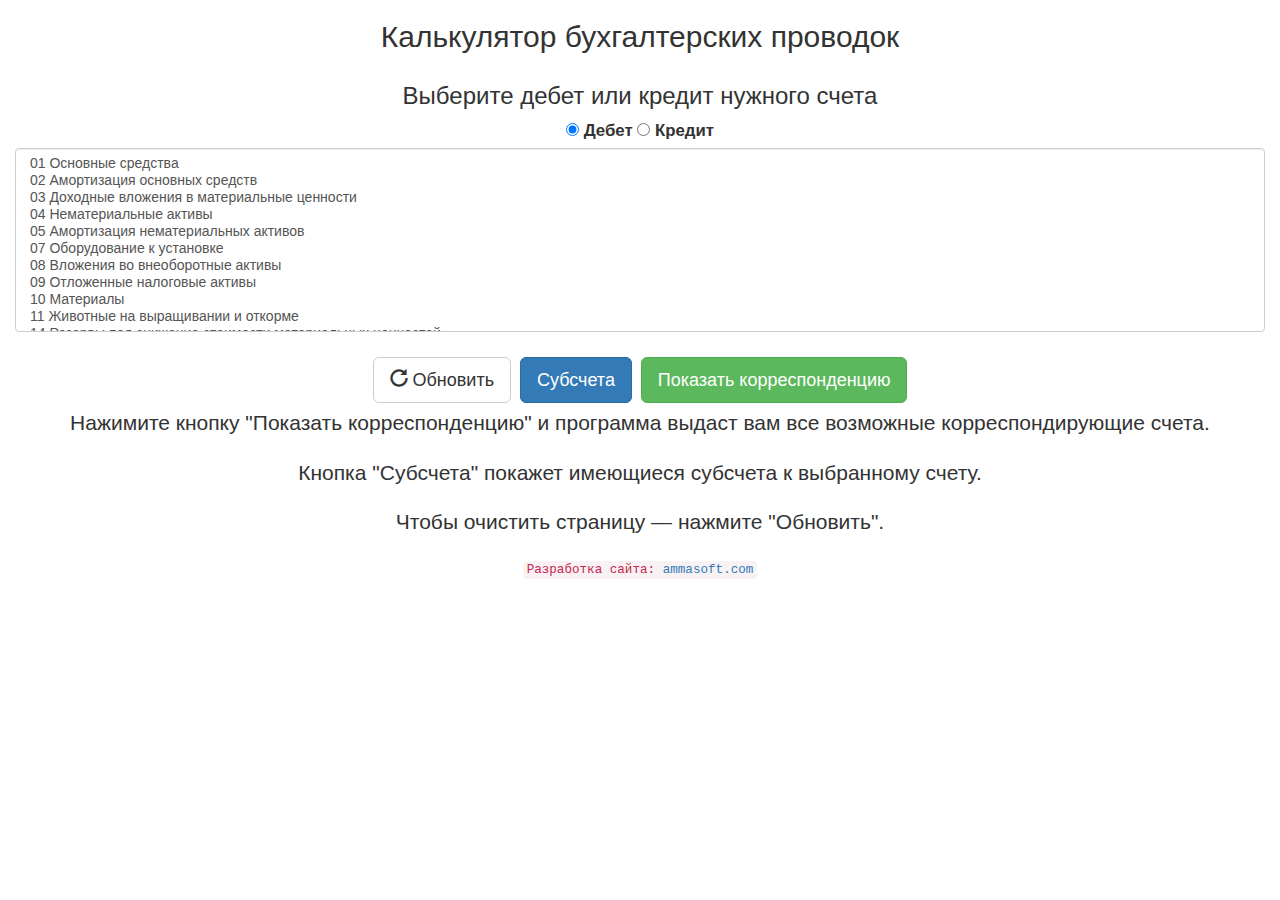
<file: index.html>
<!DOCTYPE html>
	<html lang="ru">
	<head>
		<meta charset="utf-8">
		<meta http-equiv="X-UA-Compatible" content="IE=edge">
		<meta name="viewport" content="width=device-width, initial-scale=1">
		<meta name="keywords" content="учет счет,схема проводок,корреспонденция счетов таблица,бухгалтерская проводка,таблица проводок,проводки бухучета,бухгалтерские проводки для начинающих, двойная запись, план счетов РФ,бухгалтерские счет,дебет счета, кредит счета" >
		<meta name="yandex-verification" content="183f20faa37633d3" />
		<meta name="google-site-verification" content="GfE4aKPWi-Q9Hf-TQhgW2ikIgNnnt0F69fuw92CI6X0" />
		<title>Калькулятор бухгалтерских проводок по плану счетов бухгалтерского учета Российской Федерации</title>
		<link href="css/bootstrap.css" rel="stylesheet">
		<script src="js/allaccru.js"></script>
		<script src="js/functions.js"></script>
</head>
<body>
 
	<div class="container-fluid">

	<div class="row">
		<div class="col-lg-12 col-md-12 col-sm-12 col-xs-12 text-center" > <h2>Калькулятор бухгалтерских проводок</h2> </div>
	</div>

	<div class="row">
			<div class="col-lg-12 col-md-12 col-sm-12 col-xs-12 text-center">
				<h3>Выберите дебет или кредит нужного счета</h3>
			</div>
	</div>

	<div class="row">
		<div class="col-lg-12 col-md-12 col-sm-12 col-xs-12 text-center">

			<div class="form-check"> <big>
			  <label class="form-check-label">
				<input class="form-check-inline" type="radio" name="correspondence"  value="debit" checked="checked" >
					Дебет
			  </label>
			  <label class="form-check-label">
				<input class="form-check-inline" type="radio" name="correspondence"  value="credit">
					Кредит
			  </label>

			</big>
			</div>
		</div>
	</div>


	<form  id="selectIdAccount" name="selectIdAccount" >
	<select id="blockIdAccount" name="blockIdAccount" size="10" class="form-control" >
		<script>
			var $string="";

				for($idAccount in $allAccounts){
				$string = $string + "<option value = \"" + $idAccount + "\">" + $idAccount +  " " + $allAccounts [$idAccount] + "<\/option\>";
				}

			document.getElementById('blockIdAccount').innerHTML = $string;
		</script>
	</select>
		<br>
		<center>
			<button type="button" class="btn btn-default btn-lg" onclick="window.location.reload()" style="margin:5px 5px 5px 0"><span class="glyphicon glyphicon-repeat"></span> Обновить</span></button>
			<button type="button" class="btn btn-primary btn-lg" id="selectSubAcc" onclick="subAccounts()" style="margin:5px 5px 5px 0">Субсчета</button>
			<button type="button" class="btn btn-success btn-lg" id="selectButton" onclick="select()" style="margin:5px 0 5px 0">Показать корреспонденцию</button>
		</center>
	</form>

	<script>
	function select ();
	</script>

	<div class="row" id = "message">
	<div class="col-lg-12 col-md-12 col-sm-12 col-xs-12 text-center">
		<p class="lead">Нажимите кнопку "Показать корреспонденцию" и программа выдаст вам все возможные корреспондирующие счета.</p>
		<p class="lead">Кнопка "Субсчета" покажет имеющиеся субсчета к выбранному счету.</p>
		<p class="lead">Чтобы очистить страницу — нажмите "Обновить".<p>
	</div>
	</div>

	<div class="row" id="resultText">
	</div>

		<div class="row">

		</div>

		<div class="row">
			<div class="col-lg-12 col-md-12 col-sm-12 col-xs-12 text-center" >
				<script async src="//pagead2.googlesyndication.com/pagead/js/adsbygoogle.js"></script>
				<!-- formobile -->
				<ins class="adsbygoogle"
					 style="display:block"
					 data-ad-client="ca-pub-5107157626486724"
					 data-ad-slot="1998428490"
					 data-ad-format="auto"></ins>
				<script>
					(adsbygoogle = window.adsbygoogle || []).push({});
				</script>
			</div>
		</div>

		<div class="row" id = "footer">
			<div class="col-lg-12 col-md-12 col-sm-12 col-xs-12 text-center"><code>Разработка сайта: <a href="http://ammasoft.com/">ammasoft.com</code>
			</div>
		</div>

		
		
		<!-- Yandex.Metrika counter -->
		<script type="text/javascript">
			(function (d, w, c) {
				(w[c] = w[c] || []).push(function() {
					try {
						w.yaCounter44516872 = new Ya.Metrika({
							id:44516872,
							clickmap:true,
							trackLinks:true,
							accurateTrackBounce:true
						});
					} catch(e) { }
				});

				var n = d.getElementsByTagName("script")[0],
						s = d.createElement("script"),
						f = function () { n.parentNode.insertBefore(s, n); };
				s.type = "text/javascript";
				s.async = true;
				s.src = "https://mc.yandex.ru/metrika/watch.js";

				if (w.opera == "[object Opera]") {
					d.addEventListener("DOMContentLoaded", f, false);
				} else { f(); }
			})(document, window, "yandex_metrika_callbacks");
		</script>
		<noscript><div><img src="https://mc.yandex.ru/watch/44516872" style="position:absolute; left:-9999px;" alt="" /></div></noscript>
		<!-- /Yandex.Metrika counter -->


	<!-- jQuery (necessary for Bootstrap's JavaScript plugins) -->
	<script src="https://ajax.googleapis.com/ajax/libs/jquery/1.11.1/jquery.min.js"></script>
	<!-- Include all compiled plugins (below), or include individual files as needed -->
	<script src="js/bootstrap.js"></script>

</body>
</html>
</file>
